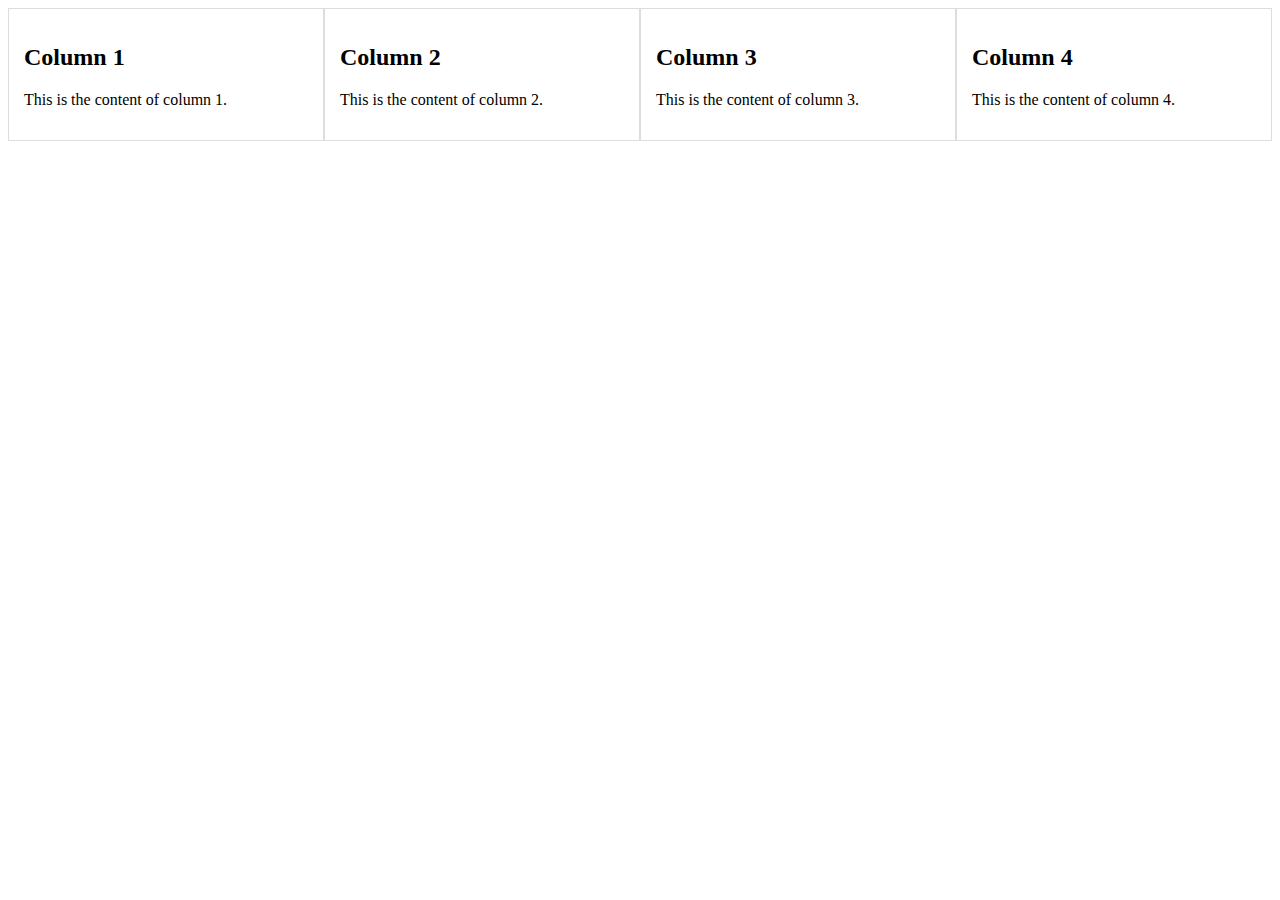
<file: index.html>
<!DOCTYPE html>
<html lang="en">

<head>
    <meta charset="UTF-8">
    <meta name="viewport" content="width=device-width, initial-scale=1.0">
    <style>
        .container {
            display: flex;
            /* Sử dụng flexbox để xây dựng layout */
        }

        .column {
            flex: 1;
            /* Mỗi cột chiếm 1 phần bằng nhau của không gian hiển thị */
            padding: 15px;
            /* Thêm padding để tạo khoảng cách giữa các cột */
            border: 1px solid #ddd;
            /* Thêm đường viền để phân biệt các cột */
        }
    </style>
    <title>Four Column Layout</title>
</head>

<body>

    <div class="container">
        <div class="column">
            <!-- Nội dung cột 1 -->
            <h2>Column 1</h2>
            <p>This is the content of column 1.</p>
        </div>

        <div class="column">
            <!-- Nội dung cột 2 -->
            <h2>Column 2</h2>
            <p>This is the content of column 2.</p>
        </div>

        <div class="column">
            <!-- Nội dung cột 3 -->
            <h2>Column 3</h2>
            <p>This is the content of column 3.</p>
        </div>

        <div class="column">
            <!-- Nội dung cột 4 -->
            <h2>Column 4</h2>
            <p>This is the content of column 4.</p>
        </div>
    </div>

</body>

</html>
</file>
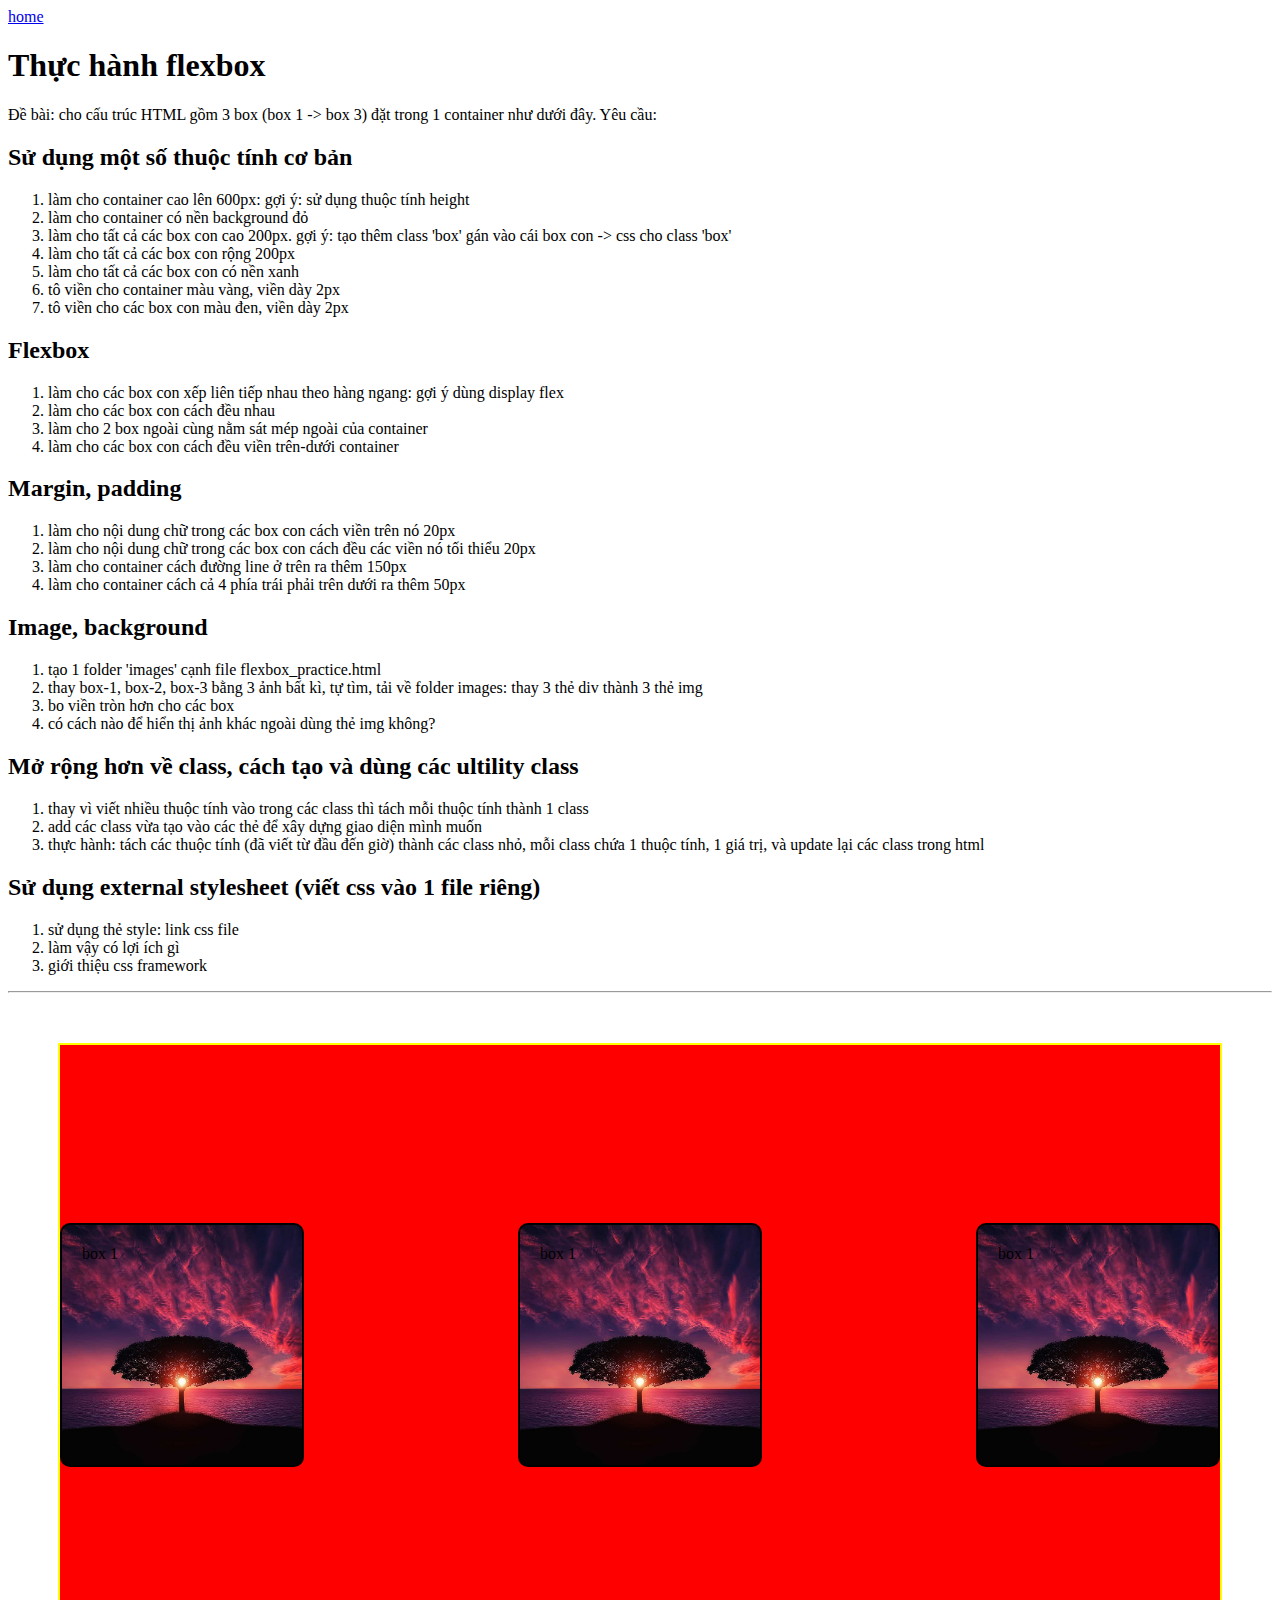
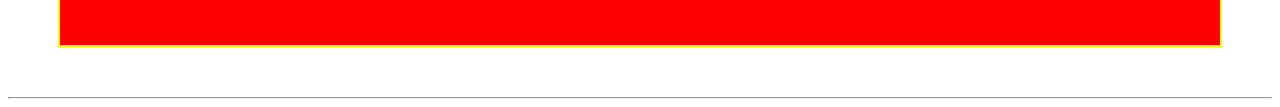
<file: flexbox_practice.html>
<html lang="en">
<head>
    <meta charset="UTF-8">
    <meta http-equiv="X-UA-Compatible" content="IE=edge">
    <meta name="viewport" content="width=device-width, initial-scale=1.0">
    <title>Thực hành flexbox</title>
    <style></style>
</head>
<body>
    <a href="./index.html">home</a>
    <h1>Thực hành flexbox</h1>
    <p>Đề bài: cho cấu trúc HTML gồm 3 box (box 1 -> box 3) đặt trong 1 container như dưới đây. Yêu cầu:</p>
    <h2>Sử dụng một số thuộc tính cơ bản</h2>
    <ol>
        <li>làm cho container cao lên 600px: gợi ý: sử dụng thuộc tính height</li>
        <li>làm cho container có nền background đỏ</li>
        <li>làm cho tất cả các box con cao 200px. gợi ý: tạo thêm class 'box' gán vào cái box con -> css cho class 'box'</li>
        <li>làm cho tất cả các box con rộng 200px</li>
        <li>làm cho tất cả các box con có nền xanh</li>
        <li>tô viền cho container màu vàng, viền dày 2px</li>
        <li>tô viền cho các box con màu đen, viền dày 2px</li>
    </ol>

    <h2>Flexbox</h2>
    <ol>
        <li>làm cho các box con xếp liên tiếp nhau theo hàng ngang: gợi ý dùng display flex</li>
        <li>làm cho các box con cách đều nhau</li>
        <li>làm cho 2 box ngoài cùng nằm sát mép ngoài của container</li>
        <li>làm cho các box con cách đều viền trên-dưới container </li>
    </ol>

    <h2>Margin, padding</h2>
    <ol>
        <li>làm cho nội dung chữ trong các box con cách viền trên nó 20px</li>
        <li>làm cho nội dung chữ trong các box con cách đều các viền nó tối thiểu 20px</li>
        <li>làm cho container cách đường line ở trên ra thêm 150px</li>
        <li>làm cho container cách cả 4 phía trái phải trên dưới ra thêm 50px</li>
    </ol>

    <h2>Image, background</h2>
    <ol>
        <li>tạo 1 folder 'images' cạnh file flexbox_practice.html</li>
        <li>thay box-1, box-2, box-3 bằng 3 ảnh bất kì, tự tìm, tải về folder images: thay 3 thẻ div thành 3 thẻ img</li>
        <li>bo viền tròn hơn cho các box</li>
        <li>có cách nào để hiển thị ảnh khác ngoài dùng thẻ img không?</li>
    </ol>

    <h2>Mở rộng hơn về class, cách tạo và dùng các ultility class</h2>
    <ol>
        <li>thay vì viết nhiều thuộc tính vào trong các class thì tách mỗi thuộc tính thành 1 class</li>
        <li>add các class vừa tạo vào các thẻ để xây dựng giao diện mình muốn</li>
        <li>thực hành: tách các thuộc tính (đã viết từ đầu đến giờ) thành các class nhỏ, mỗi class chứa 1 thuộc tính, 1 giá trị, và update lại các class trong html</li>
    </ol>

    <h2>Sử dụng external stylesheet (viết css vào 1 file riêng)</h2>
    <ol>
        <li>sử dụng thẻ style: link css file</li>
        <li>làm vậy có lợi ích gì</li>
        <li>giới thiệu css framework</li>
    </ol>
    <hr>

    <!-- Thực hành -->
    <style>
        .container {
            height: 600px;
            background-color: red;
            border: 2px solid yellow;
            display: flex;
            justify-content: space-between;
            align-items: center;
            margin: 50px;
        }
        .boxzzz {
            height: 200px;
            width: 200px;
            background-color: blue;
            border: 2px solid black;
            padding: 20px;
            border-radius: 10px;
            background-image: url('images/tree-736885_1280.jpg');
            background-position: center;
            background-size: cover;
        }
        .box2 {
            background-color: black;
        }
    </style>

    <div class="container">
        <div class="boxzzz">box 1</div>
        <div class="boxzzz">box 1</div>
        <div class="boxzzz">box 1</div>
    </div>

    <!-- Thực hành -->
    <hr>
</body>
</html>
</file>
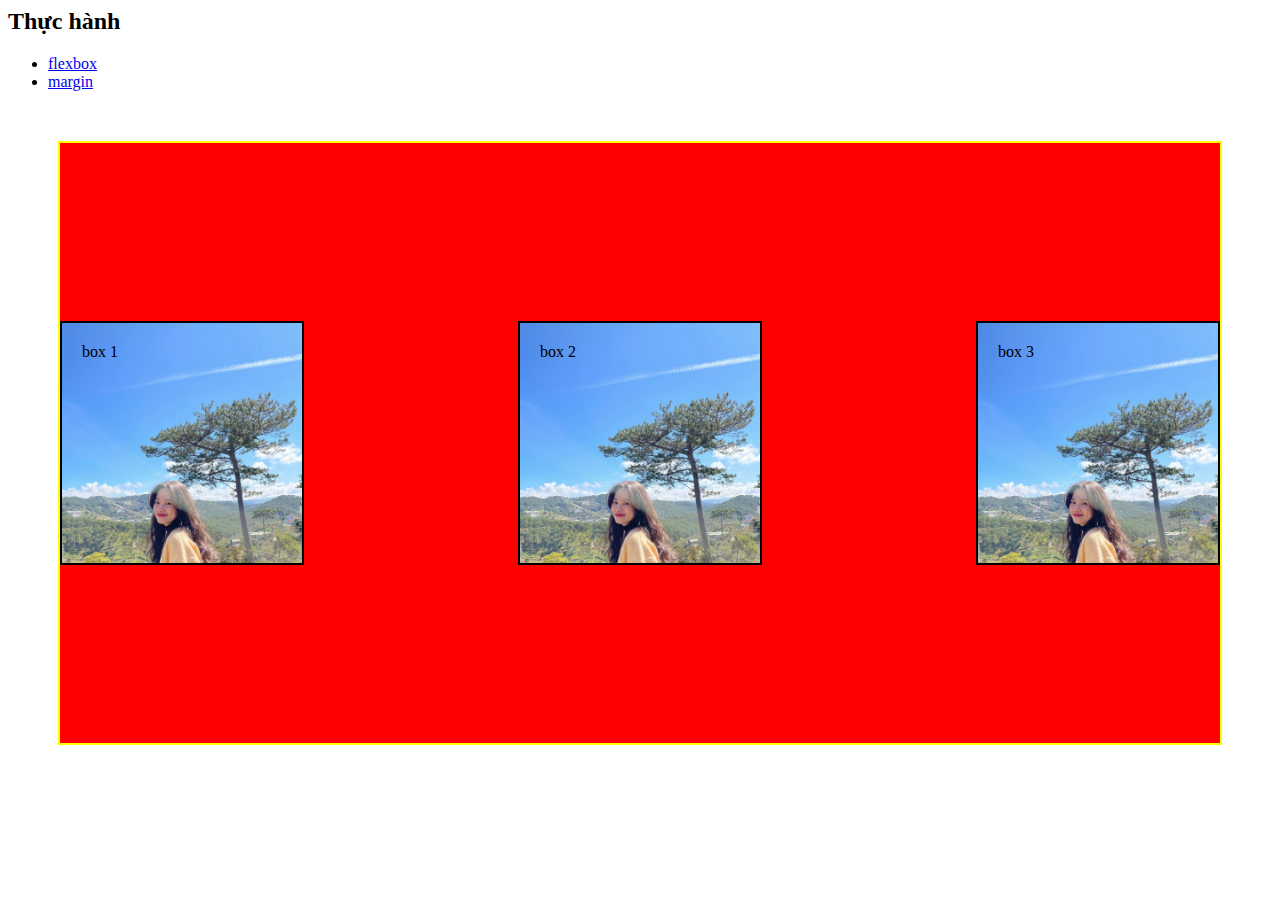
<file: index-tuan.html>
<html lang="en">
<head>
    <meta charset="UTF-8">
    <meta http-equiv="X-UA-Compatible" content="IE=edge">
    <meta name="viewport" content="width=device-width, initial-scale=1.0">
    <title>Document</title>
</head>
<body>
    <h2>Thực hành</h2>
    <ul>
        <li><a href="./flexbox_practice.html">flexbox</a></li>
        <li><a href="./flexbox_margin.html">margin</a></li>
    </ul>
    <style>
        .container{
            height: 600px;
            background-color: red;
            border: 2px solid yellow;
            display: flex;
            justify-content: space-evenly;
            justify-content: space-between;
            align-items: center;
            margin-top: 150px;
            margin: 50px;
        }


        .box-con{
            height: 200px;
            width: 200px; 
            background-color: blue;
            border: 2px solid black;
            padding-top: 20px;
            padding: 20px; 
            background-image: url(images/chup-anh-dep-bang-dien-thoai-25.jpg); 
            background-size: cover;
        }




    </style>

    <div class="container">
        <div class="box-con">box 1</div>
        <div class="box-con">box 2</div>
        <div class="box-con">box 3</div>
      </div> 





</body>
</html>
</file>
